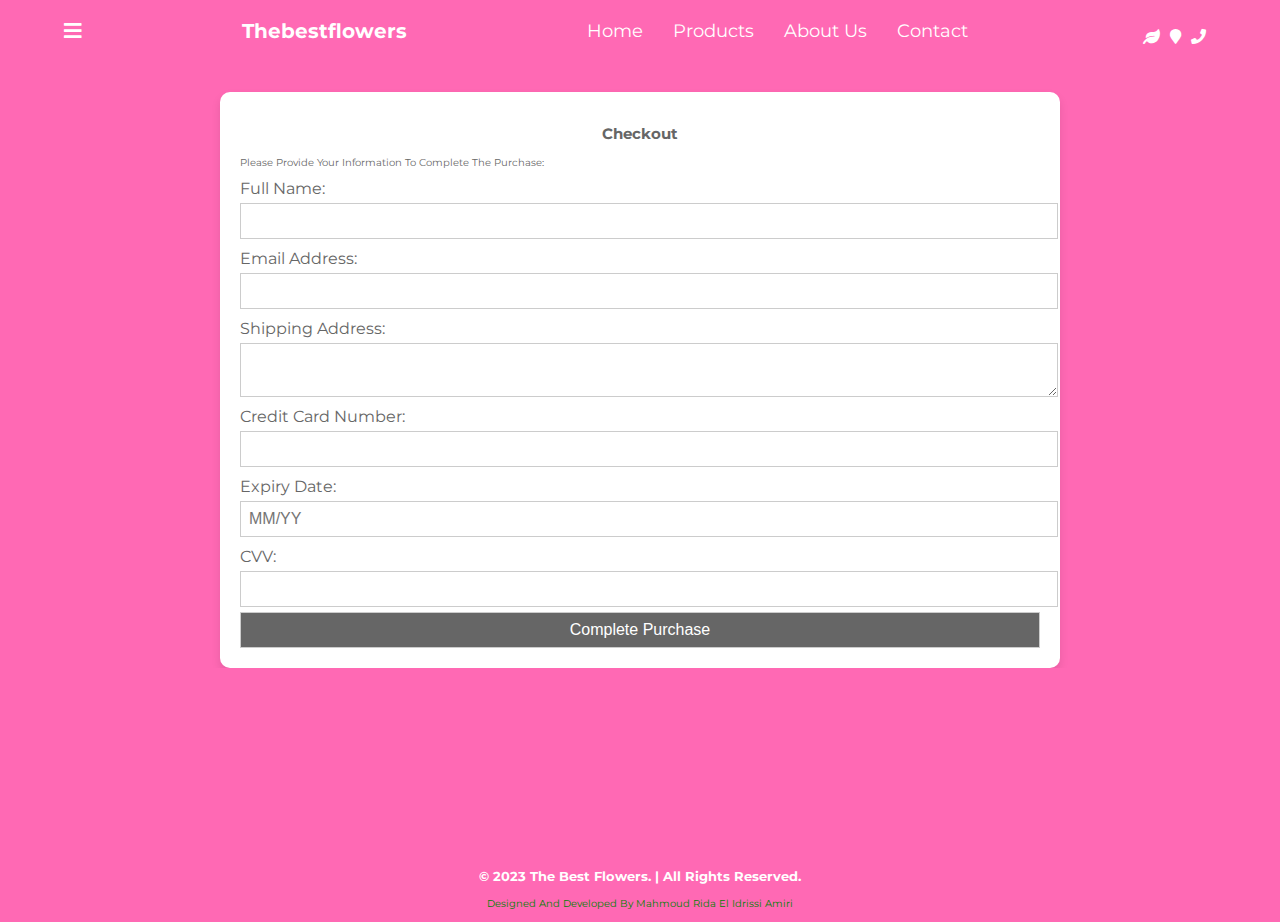
<file: checkout.html>
<!DOCTYPE html>
<html lang="en">
<head>
    <meta charset="UTF-8">
    <meta name="viewport" content="width=device-width, initial-scale=1.0">
    <link href="https://fonts.googleapis.com/css2?family=Montserrat:wght@400;700&display=swap" rel="stylesheet"> 
    <link rel="stylesheet" href="https://cdnjs.cloudflare.com/ajax/libs/font-awesome/5.15.1/css/all.min.css">
    <title>checkout</title>
    <style>
        :root {
            --pink: #FF69B4;
            --green: #008000;
            --white: #fff;
            --gray: #666;
        }

        body {
            font-family: 'Montserrat', sans-serif;
            background-color: var(--pink);
            margin: 0;
            padding: 0;
            box-sizing: border-box;
            outline: none;
            border: none;
            text-decoration: none;
            text-transform: capitalize;
            transition: 0.2s linear;
            color: var(--gray);
        }

        html {
            font-size: 62.5%;
            scroll-behavior: smooth;
            scroll-padding-top: 6rem;
            overflow-x: hidden;
        }

        section {
            padding: 2rem 9%;
        }

        heading {
            text-align: center;
            font-size: 4rem;
            color: var(--white);
            padding: 1rem;
            margin: 2rem 0;
            background: var(--pink);
        }

        heading span {
            color: var(--pink);
        }

        btn {
            display: inline-block;
            margin-top: 1rem;
            border-radius: 5rem;
            background: var(--gray);
            color: var(--white);
            padding: 0.9rem 3.5rem;
            cursor: pointer;
            font-size: 1.7rem;
        }

        btn:hover {
            background: var(--green);
        }

        #checkout {
            max-width: 800px;
            margin: 0 auto;
            padding: 2rem;
            background: var(--white);
            box-shadow: 0 0.5rem 1rem rgba(0, 0, 0, 0.1);
            border-radius: 1rem;
            margin-top: 3rem;
        }

        #checkout h2,
        heading {
            text-align: center;
            color: var(--gray);
        }

        #checkout label,
        #checkout input,
        #checkout textarea {
            display: block;
            margin-top: 1rem;
            color: var(--gray);
            font-size: 1.6rem;
        }

        #checkout input,
        #checkout textarea {
            width: 100%;
            padding: 0.8rem;
            font-size: 1.6rem;
            margin-top: 0.5rem;
            border: 1px solid #ccc;
        }

        #checkout input[type="submit"] {
            background: var(--gray);
            color: var(--white);
            cursor: pointer;
        }

        #checkout input[type="submit"]:hover {
            background: var(--green);
        }

       
        header {
            display: flex;
            justify-content: space-between;
            align-items: center;
            padding: 1rem 5%;
        }

        #toggler {
            display: none;
        }

        .fas.fa-bars {
            font-size: 2rem;
            cursor: pointer;
            color: var(--white);
            transition: color 0.3s ease-in-out;
        }

        .fas.fa-bars:hover {
            color: var(--green);
        }

        .logo {
            text-decoration: none;
            color: var(--white);
            font-size: 2rem;
            font-weight: bold;
            display: flex;
            align-items: center;
        }

        .logo span {
            color: var(--pink);
        }

        .navbar {
            text-align: center;
        }

        .navbar ul {
            list-style: none;
            padding: 0;
            display: flex;
            justify-content: center;
            margin-top: 1rem;
        }

        .navbar li {
            margin: 0 1.5rem;
        }

        .navbar a {
            text-decoration: none;
            color: var(--white);
            font-size: 1.8rem;
            transition: color 0.3s ease-in-out;
        }

        .navbar a:hover {
            color: var(--green);
        }

        .icons {
            display: flex;
            justify-content: space-between;
            margin-top: 1rem;
        }

        .icons a {
            text-decoration: none;
            color: var(--white);
            font-size: 1.5rem;
            margin-right: 1rem;
            transition: color 0.3s ease-in-out;
        }

        .icons a:hover {
            color: var(--green);
        }
        .footer {
    background:#FF69B4 ;
    color:#fff ;
    padding: 0rem 0;
    text-align: center;
}

.footer .box-container {
    display: flex;
    justify-content: center;
}

.footer .box {
    max-width: 800px;
    width: 100%;
}

.footer h3 {
    font-size: 1.3rem;
    margin-top: 20rem;
}

.footer p {
    color: #008000;
    margin-top: 0.5rem;
}
    </style>
</head>
<body>
    <header>
        <input type="checkbox" name="" id="toggler">
        <label for="toggler" class="fas fa-bars"></label>   
        <a href="#" class="logo">thebestflowers<span>.</span></a>
        <nav class="navbar">
            <ul>
                <li><a href="../final project/index.html#home" target="_blank">Home</a></li>
                <li><a href="../final project/index.html#products" target="_blank">Products</a></li>
                <li><a href="../final project/index.html#about" target="_blank">About Us</a></li>
                <li><a href="../final project/index.html#contact" target="_blank">Contact</a></li>
            </ul>
        </nav>
        <div class="icons">
            <a class="fas fa-leaf"></a>
            <a class="fas fa-map-marker"></a>
            <a class="fas fa-phone"></a>
        </div>
    </header>

    <section id="checkout">
        <div class="checkout-container">
            <h2>Checkout</h2>
            <p>Please provide your information to complete the purchase:</p>
            
            <form action="thankyou.html" method="post">
                <label for="fullName">Full Name:</label>
                <input type="text" id="fullName" name="fullName" required>
    
                <label for="email">Email Address:</label>
                <input type="email" id="email" name="email" required>
    
                <label for="address">Shipping Address:</label>
                <textarea id="address" name="address" required></textarea>
    
                <label for="creditCard">Credit Card Number:</label>
                <input type="text" id="creditCard" name="creditCard" required>
    
                <label for="expiryDate">Expiry Date:</label>
                <input type="text" id="expiryDate" name="expiryDate" placeholder="MM/YY" required>
    
                <label for="cvv">CVV:</label>
                <input type="text" id="cvv" name="cvv" required>
    
                <input type="submit" value="Complete Purchase" class="btn">
            </form>
        </div>
    </section>
    <section class="footer">
        <div class="box-container">
            <div class="box">
                <h3>&copy; 2023 The Best Flowers.  | All rights reserved.</h3>
                <p>Designed and developed by Mahmoud Rida El Idrissi Amiri </p>
            </div>
        </div>
    </section>
</body>
</html>
</file>
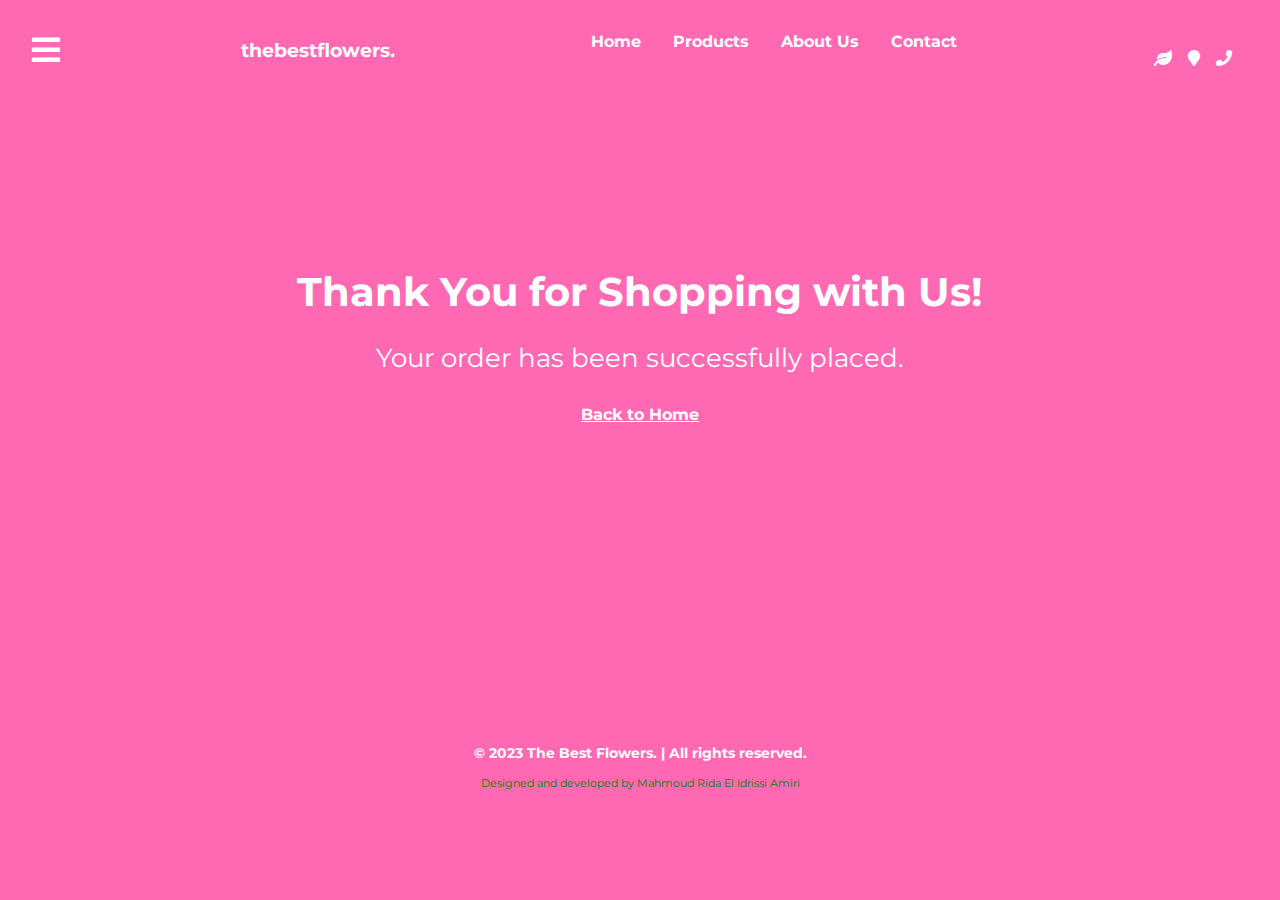
<file: thankyou.html>
<!DOCTYPE html>
<html lang="en">
<head>
    <meta charset="UTF-8">
    <meta name="viewport" content="width=device-width, initial-scale=1.0">
    <link href="https://fonts.googleapis.com/css2?family=Montserrat:wght@400;700&display=swap" rel="stylesheet"> 
    <link rel="stylesheet" href="https://cdnjs.cloudflare.com/ajax/libs/font-awesome/5.15.1/css/all.min.css">
    <style>
        body {
            font-family: 'Montserrat', sans-serif;
            background-color: #FF69B4;
            color: #fff;
            text-align: center;
            padding: 1.5rem;
        }

        h1 {
            font-size: 2.5rem;
            margin-bottom: 1rem;
        }

        p {
            font-size: 1.6rem;
            margin-bottom: 2rem;
        }

        a {
            color:white;
            text-decoration: underline;
            font-weight: bold;
        }


        header {
            display: flex;
            justify-content: space-between;
            align-items: center;
            padding: 0rem 0;
        }

        #toggler {
            display: none;
        }

        .fas.fa-bars {
            font-size: 2rem;
            cursor: pointer;
            color: #fff;
            transition: color 0.3s ease-in-out;
        }

        .fas.fa-bars:hover {
            color: #008000;
        }

        .logo {
            text-decoration: none;
            color: #fff;
            font-size: 1.2rem;
            font-weight: bold;
            display: flex;
            align-items: center;
        }
        a:hover{
        color: #008000;
       }
        .navbar {
            text-align: center;
        }

        .navbar ul {
            list-style: none;
            padding: 0;
            display: flex;
            justify-content: center;
            margin-top: 0rem;
        }

        .navbar li {
            margin: 0 1rem;
        }

        .navbar a {
            text-decoration: none;
            color: #fff;
            font-size: 1rem;
            transition: color 0.3s ease-in-out;
        }

        .navbar a:hover {
            color: #008000;
        }

        .icons {
            display: flex;
            justify-content: space-between;
            margin-top: 1rem;
        }

        .icons a {
            text-decoration: none;
            color: #fff;
            font-size: 1rem;
            margin-right: 1rem;
            transition: color 0.3s ease-in-out;
        }

        .icons a:hover {
            color: #008000;
        }
        .thankyou {
            margin-top: 200px;
        }
        .footer {
    background:#FF69B4 ;
    color:#fff ;
    padding: 0rem 0;
    text-align: center;
}

.footer .box-container {
    display: flex;
    justify-content: center;
}

.footer .box {
    max-width: 700px;
    width: 100%;
}

.footer h3 {
    font-size: 0.9rem;
    margin-top: 20rem;
}

.footer p {
    color: #008000;
    margin-top: 0rem;
    font-size: 0.7rem;
    margin-bottom: 0;
}
    </style>
    <title>Thank You!</title>
</head>
<body>
    <section>
    <header>
        <input type="checkbox" name="" id="toggler">
        <label for="toggler" class="fas fa-bars"></label>   
        <a href="#" class="logo">thebestflowers<span>.</span></a>
        <nav class="navbar">
            <ul>
                <li><a href="../final project/index.html#home" target="_blank">Home</a></li>
                <li><a href="../final project/index.html#products" target="_blank">Products</a></li>
                <li><a href="../final project/index.html#about" target="_blank">About Us</a></li>
                <li><a href="../final project/index.html#contact" target="_blank">Contact</a></li>
            </ul>
        </nav>
        <div class="icons">
            <a class="fas fa-leaf"></a>
            <a class="fas fa-map-marker"></a>
            <a class="fas fa-phone"></a>
        </div>
    </header>
    <div class="thankyou" id="thankyou">
        <h1>Thank You for Shopping with Us!</h1>
        <p>Your order has been successfully placed.</p>
        <p1><a href="index.html">Back to Home</a></p1>
   </div>
</body>
</section>
<section class="footer">
    <div class="box-container">
        <div class="box">
            <h3>&copy; 2023 The Best Flowers.  | All rights reserved.</h3>
            <p>Designed and developed by Mahmoud Rida El Idrissi Amiri </p>
        </div>
    </div>
</section>
</html>
</file>
